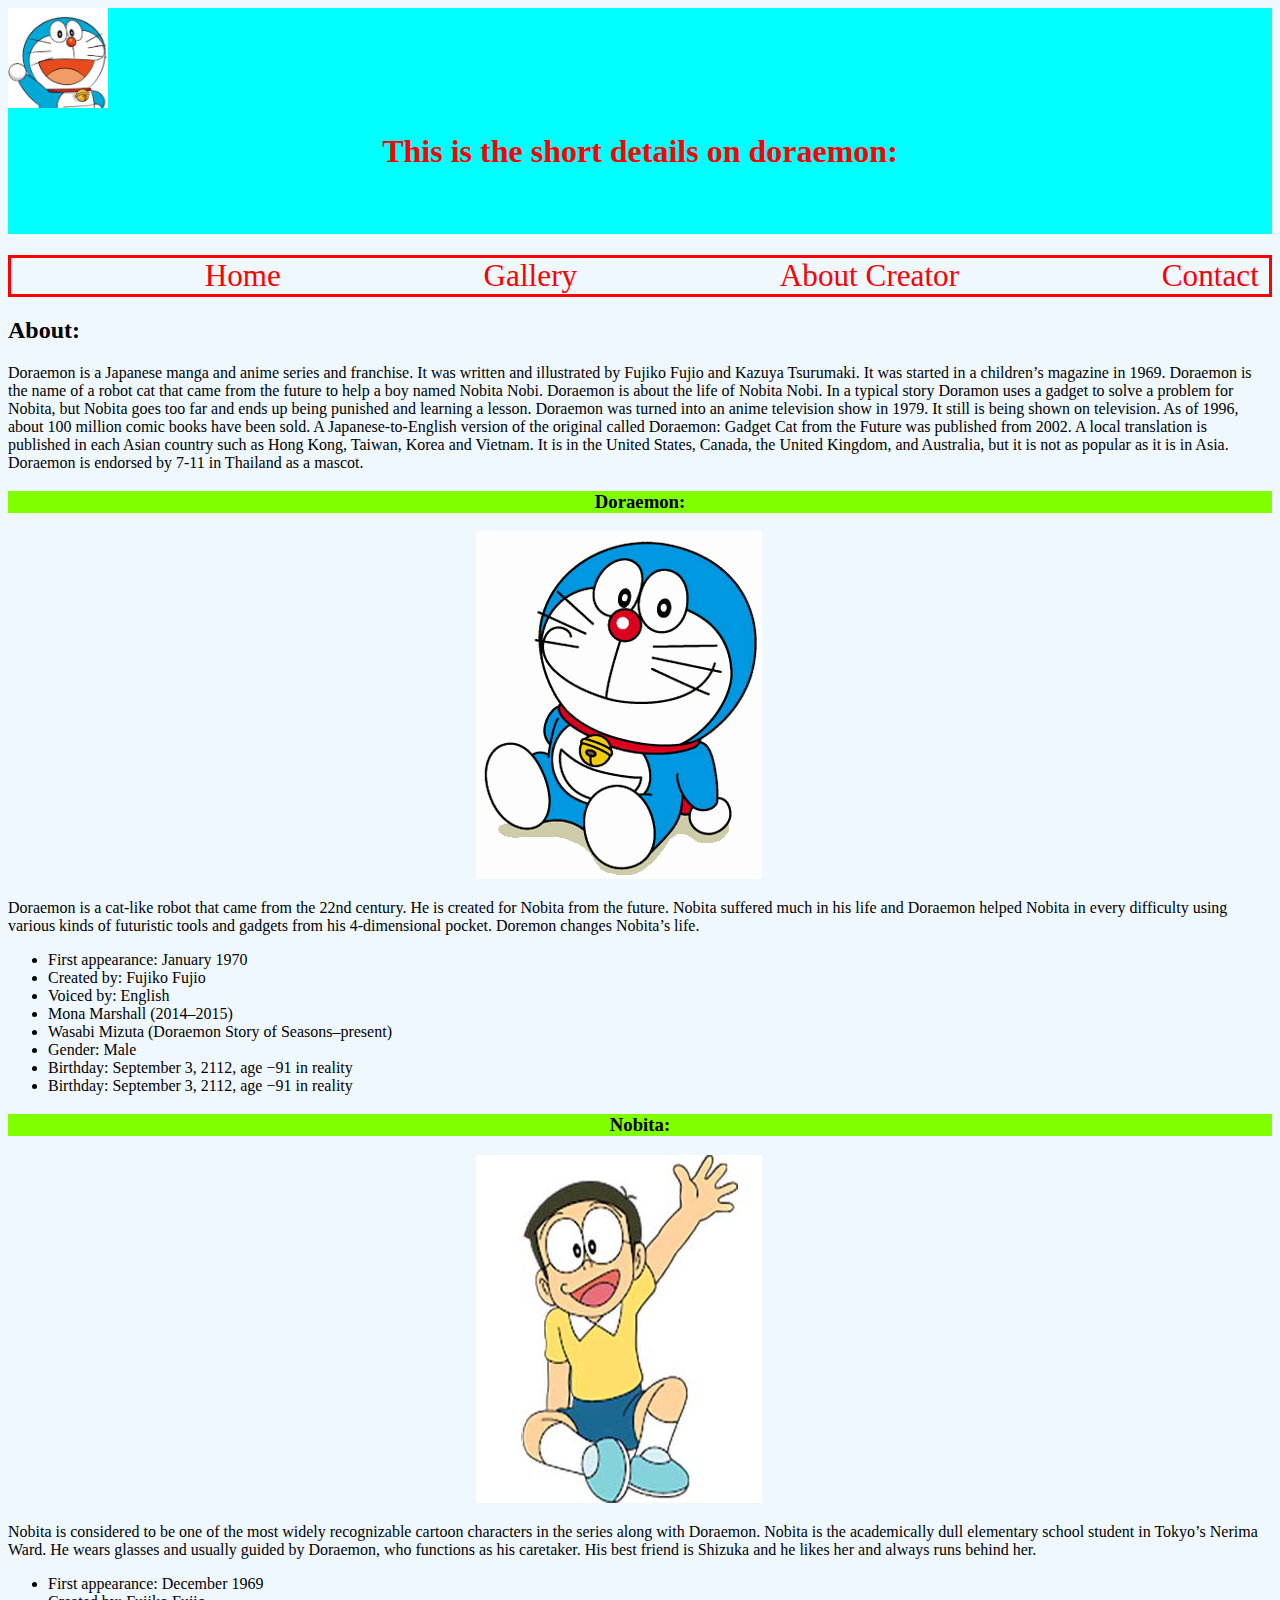
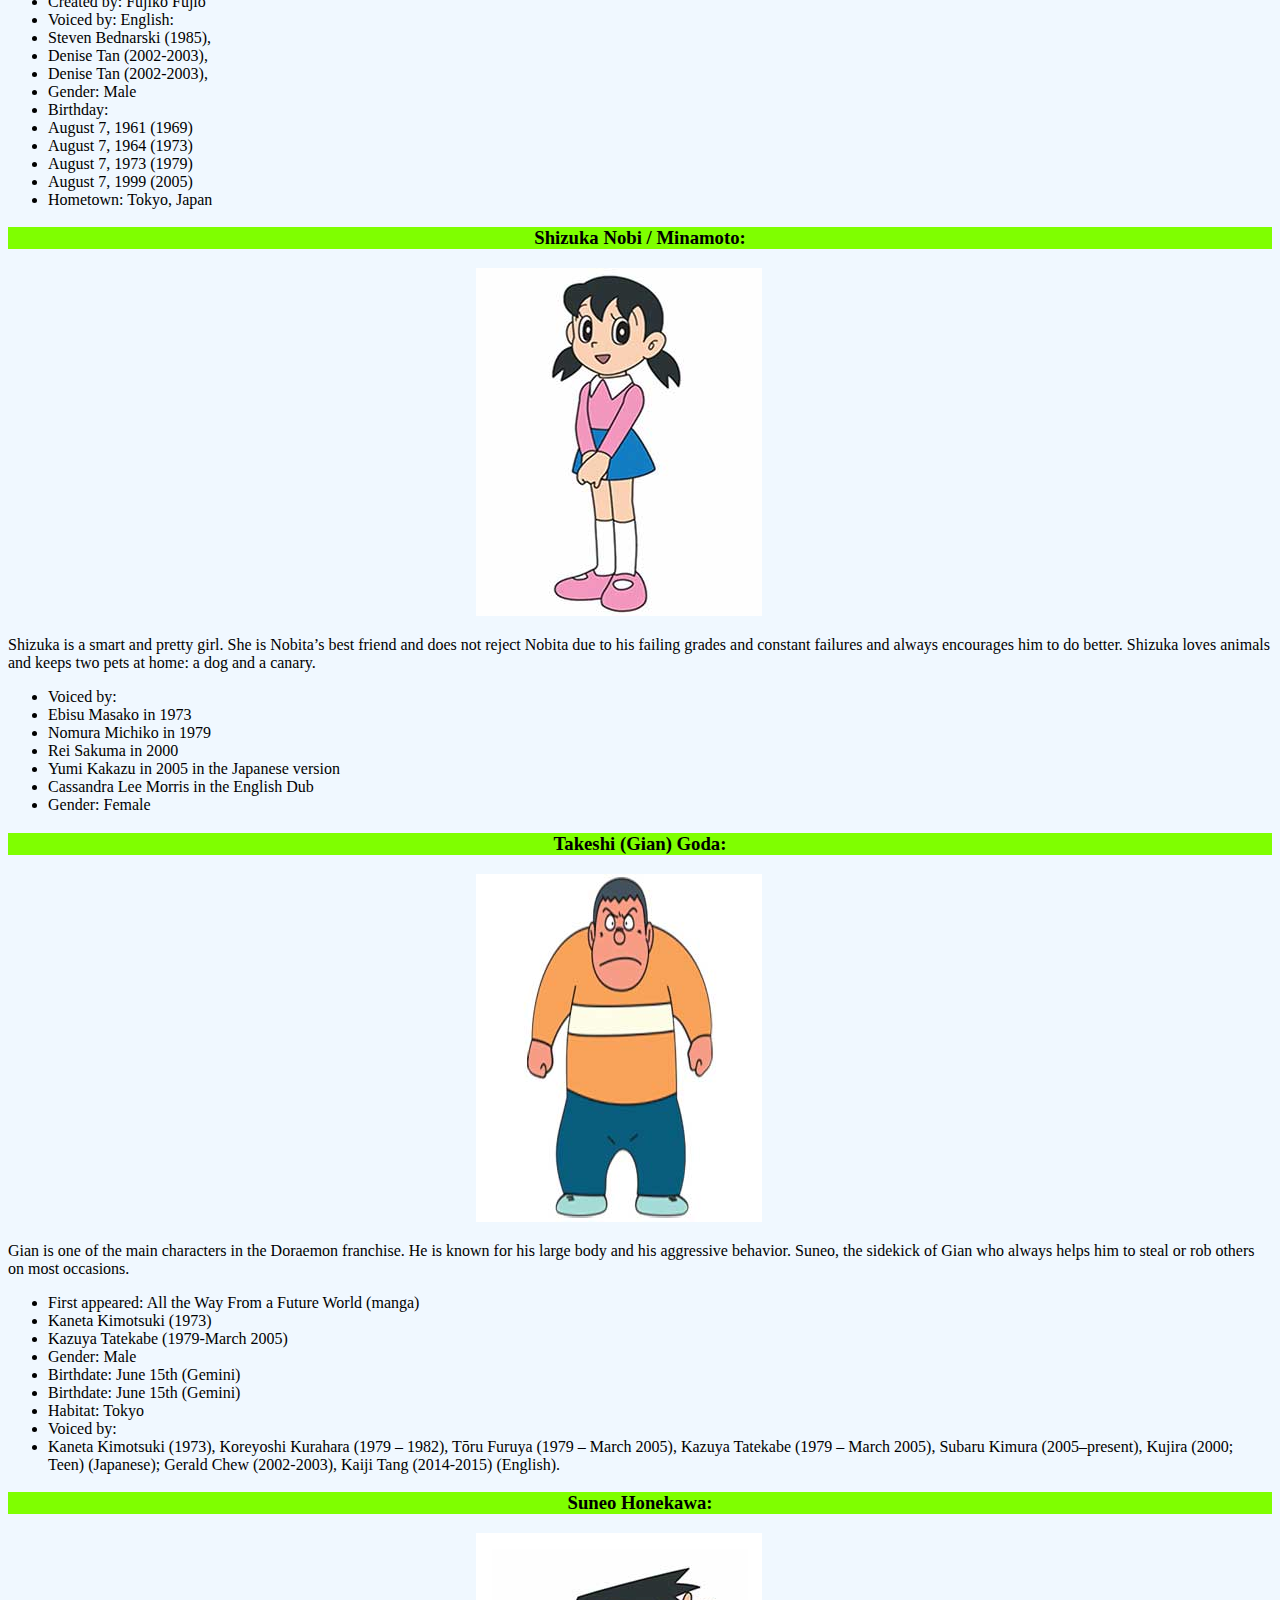
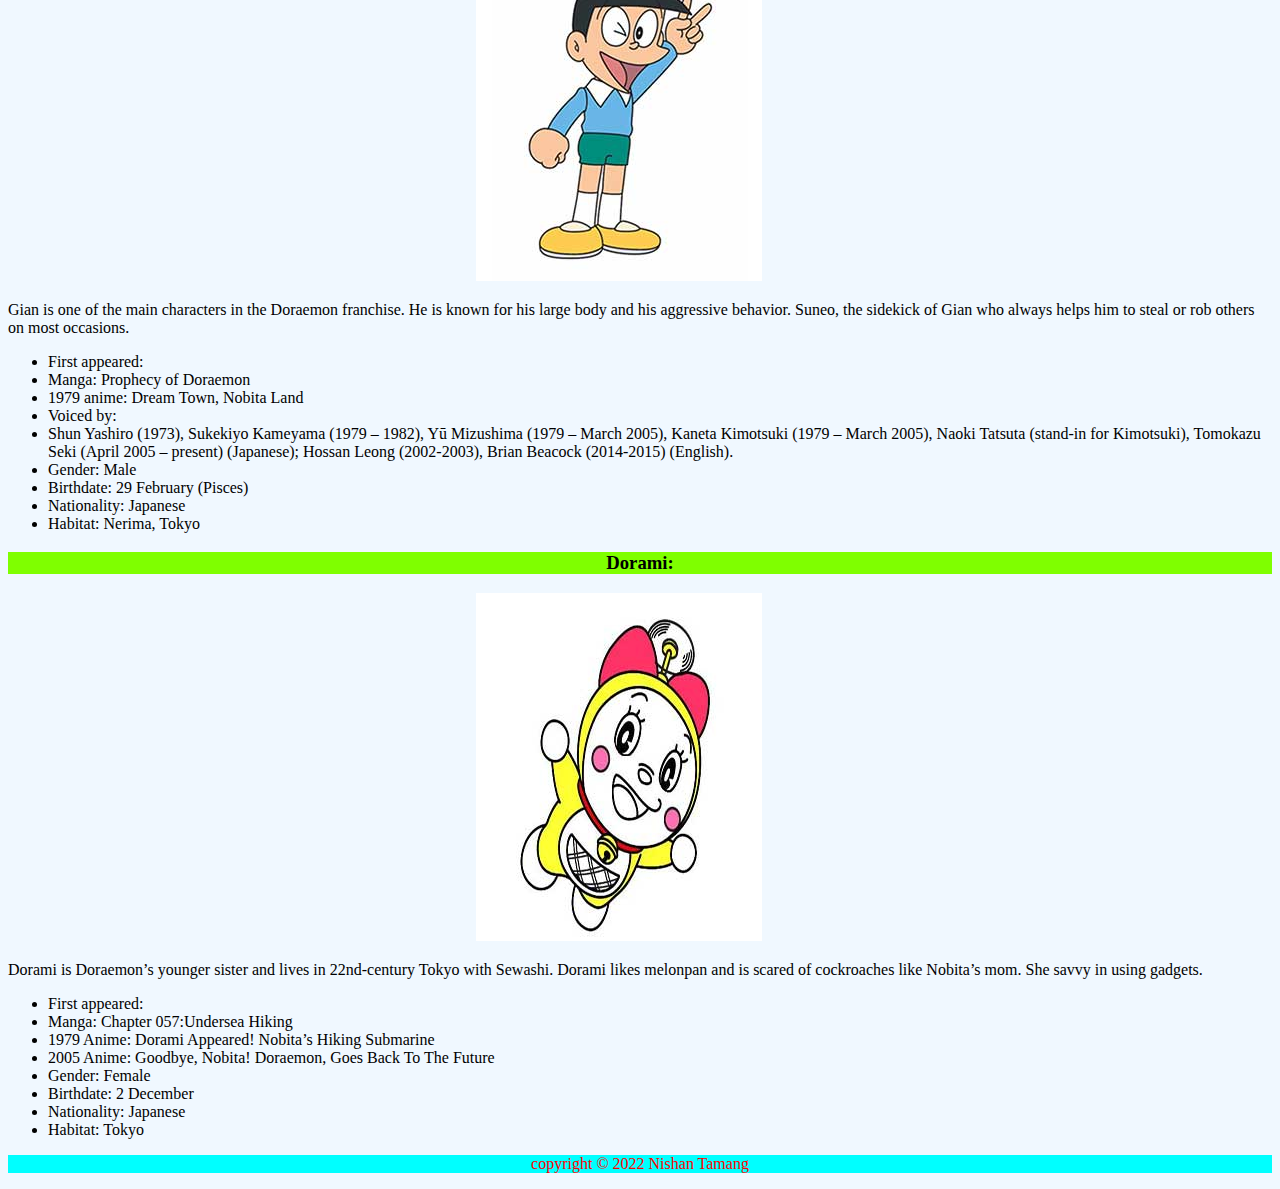
<file: index.html>
<!DOCTYPE html>
<html>
    <head>
        <title>Doraemon</title>
        <link rel="stylesheet" type="text/css" href="style.css">
    </head>
    <body>
        <header>
            <!-- <a href="R.jpg"> -->
             <img src="R.jpg" alt="Not supportive" width="100px" height="100px"> 
           <!-- </a> -->
            <h1>This is the short details on doraemon:</h1>
        </header>
        <div class="title">
        <a href="index.html">Home</a>
        <a href="gallery.html">Gallery</a>
        <a href="table.html">About Creator</a>
        <a href="contact.html">Contact</a>
    </div>

        <h2>About:</h2>
        Doraemon  is a Japanese manga and anime series and franchise. It was written and illustrated by Fujiko Fujio and Kazuya Tsurumaki. It was started in a children’s magazine in 1969. Doraemon is the name of a robot cat that came from the future to help a boy named Nobita Nobi. Doraemon is about the life of Nobita Nobi. In a typical story Doramon uses a gadget to solve a problem for Nobita, but Nobita goes too far and ends up being punished and learning a lesson.

Doraemon was turned into an anime television show in 1979. It still is being shown on television. As of 1996, about 100 million comic books have been sold. A Japanese-to-English version of the original called Doraemon: Gadget Cat from the Future was published from 2002. A local translation is published in each Asian country such as Hong Kong, Taiwan, Korea and Vietnam. It is in the United States, Canada, the United Kingdom, and Australia, but it is not as popular as it is in Asia. Doraemon is endorsed by 7-11 in Thailand as a mascot.
       
        <h3>
            Doraemon:
        </h3>
        <div class="pic">
        <img src="d.png" alt="not supportive">
    </div>
        <p>Doraemon is a cat-like robot that came from the 22nd century. He is created for Nobita from the future. Nobita suffered much in his life and Doraemon helped Nobita in every difficulty using various kinds of futuristic tools and gadgets from his 4-dimensional pocket. Doremon changes Nobita’s life.</p>
           <ul>
            <li>First appearance: January 1970</li>
            <li>Created by: Fujiko Fujio</li>
            <li>Voiced by: English</li>
            <li>Mona Marshall (2014–2015)</li>
            <li>Wasabi Mizuta (Doraemon Story of Seasons–present)</li>
            <li>Gender: Male</li>
            <li>Birthday: September 3, 2112, age −91 in reality</li>
            <li>Birthday: September 3, 2112, age −91 in reality</li>
           </ul>
        <h3>
            Nobita:
        </h3>
        <div class="pic">
        <img src="n.jpg" alt="not supportive">
    </div>
        <p>Nobita is considered to be one of the most widely recognizable cartoon characters in the series along with Doraemon. Nobita is the academically dull elementary school student in Tokyo’s Nerima Ward. He wears glasses and usually guided by Doraemon, who functions as his caretaker. His best friend is Shizuka and he likes her and always runs behind her.</p>   
          <ul>
            <li>First appearance: December 1969</li>
            <li>Created by: Fujiko Fujio</li>
            <li>Voiced by: English:</li>
            <li>Steven Bednarski (1985),</li>
            <li>Denise Tan (2002-2003),</li>
            <li>Denise Tan (2002-2003),</li>
            <li>Gender: Male</li>
            <li>Birthday:</li>
            <li>August 7, 1961 (1969)</li>
            <li>August 7, 1964 (1973)</li>
            <li>August 7, 1973 (1979)</li>
            <li>August 7, 1999 (2005)</li>
            <li>Hometown: Tokyo, Japan</li>
          </ul>

          <h3>
            Shizuka Nobi / Minamoto:
        </h3>
        <div class="pic">
        <img src="s.jpg" alt="not supportive">
    </div>
        <p>Shizuka is a smart and pretty girl. She is Nobita’s best friend and does not reject Nobita due to his failing grades and constant failures and always encourages him to do better. Shizuka loves animals and keeps two pets at home: a dog and a canary.</p>
        <ul>
            <li>Voiced by:</li>
            <li>Ebisu Masako in 1973</li>
            <li>Nomura Michiko in 1979</li>
            <li>Rei Sakuma in 2000</li>
            <li>Yumi Kakazu in 2005 in the Japanese version</li>
            <li>Cassandra Lee Morris in the English Dub</li>
            <li>Gender: Female</li>
          </ul>

          <h3>
            Takeshi (Gian) Goda:
        </h3>
        <div class="pic">
        <img src="g.jpg" alt="not supportive">
    </div>
        <p>Gian is one of the main characters in the Doraemon franchise. He is known for his large body and his aggressive behavior. Suneo, the sidekick of Gian who always helps him to steal or rob others on most occasions.</p>
        <ul>
            <li>First appeared: All the Way From a Future World (manga)</li>
            <li>Kaneta Kimotsuki (1973)</li>
            <li>Kazuya Tatekabe (1979-March 2005)</li>
            <li>Gender: Male</li>
            <li>Birthdate: June 15th (Gemini)</li>
            <li>Birthdate: June 15th (Gemini)</li>
            <li>Habitat: Tokyo</li>
            <li>Voiced by:</li>
            <li>Kaneta Kimotsuki (1973), Koreyoshi Kurahara (1979 – 1982), Tōru Furuya (1979 – March 2005), Kazuya Tatekabe (1979 – March 2005), Subaru Kimura (2005–present), Kujira (2000; Teen) (Japanese); Gerald Chew (2002-2003), Kaiji Tang (2014-2015) (English).</li>
            
          </ul>

          <h3>
            Suneo Honekawa:
        </h3>
        <div class="pic">
        <img src="su.jpg" alt="not supportive">
    </div>
        <p>Gian is one of the main characters in the Doraemon franchise. He is known for his large body and his aggressive behavior. Suneo, the sidekick of Gian who always helps him to steal or rob others on most occasions.</p>
        <ul>
            <li>First appeared:</li>
            <li>Manga: Prophecy of Doraemon</li>
            <li>1979 anime: Dream Town, Nobita Land</li>
            <li>Voiced by:</li>
            <li>Shun Yashiro (1973), Sukekiyo Kameyama (1979 – 1982), Yū Mizushima (1979 – March 2005), Kaneta Kimotsuki (1979 – March 2005), Naoki Tatsuta (stand-in for Kimotsuki), Tomokazu Seki (April 2005 – present) (Japanese); Hossan Leong (2002-2003), Brian Beacock (2014-2015) (English).</li>
            <li>Gender: Male</li>
            <li>Birthdate: 29 February (Pisces)</li>
            <li>Nationality: Japanese</li>
            <li>Habitat: Nerima, Tokyo</li>
          </ul>

          <h3>
            Dorami:
        </h3>
        <div class="pic">
        <img src="do.jpg" alt="not supportive">
    </div>
        <p>Dorami is Doraemon’s younger sister and lives in 22nd-century Tokyo with Sewashi. Dorami likes melonpan and is scared of cockroaches like Nobita’s mom. She savvy in using gadgets.</p>
        <ul>
            <li>First appeared:</li>
            <li>Manga: Chapter 057:Undersea Hiking</li>
            <li>1979 Anime: Dorami Appeared! Nobita’s Hiking Submarine</li>
            <li>2005 Anime: Goodbye, Nobita! Doraemon, Goes Back To The Future</li>
            <li>Gender: Female</li>
            <li>Birthdate: 2 December</li>
            <li>Nationality: Japanese</li>
            <li>Habitat: Tokyo</li>
          </ul>

      <footer>
        <p> copyright &copy; 2022 Nishan Tamang</p>
      </footer>      
    </body>
</html>
</file>
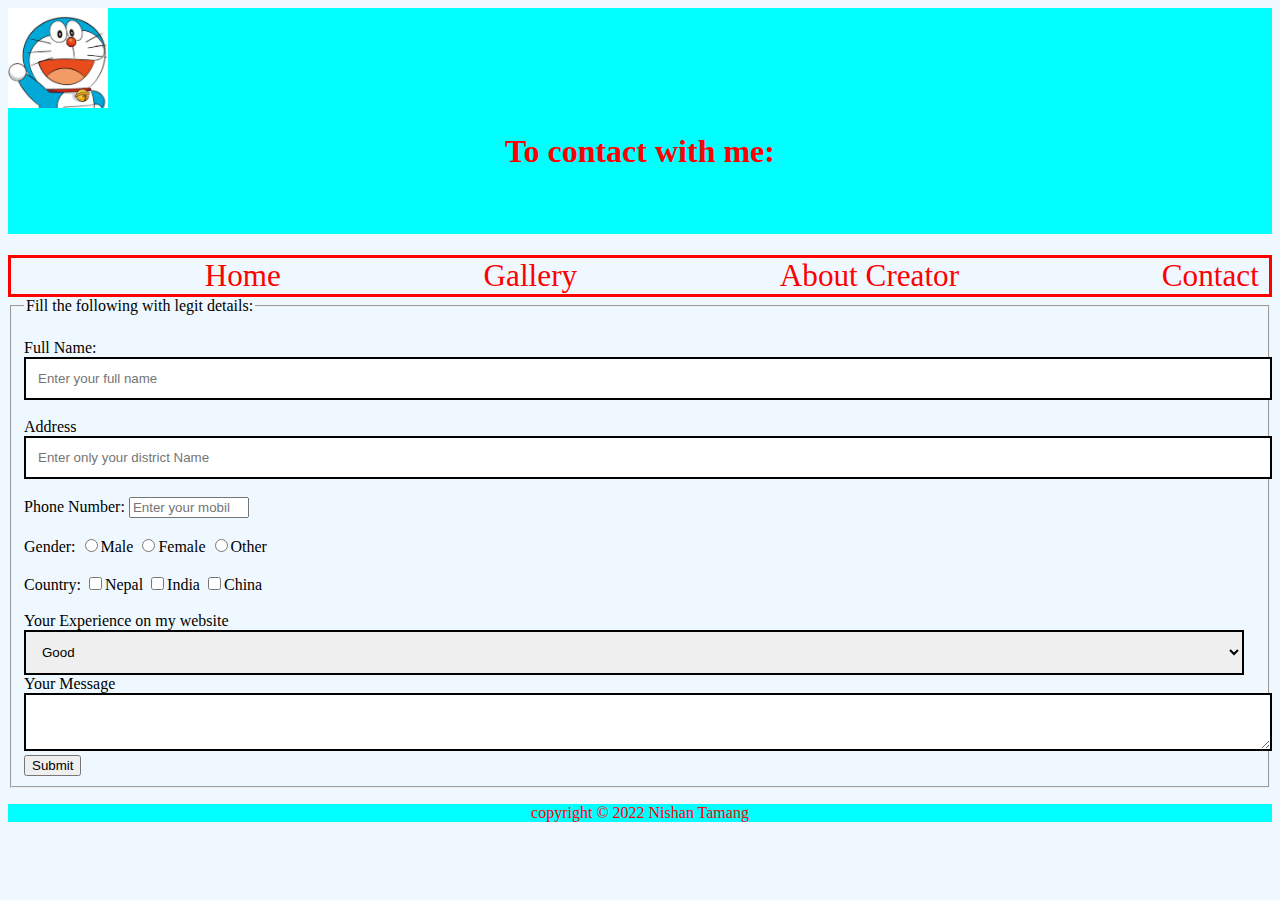
<file: contact.html>
<!DOCTYPE html>
<html>
    <head>
        <title>Doraemon</title>
        <link rel="stylesheet" type="text/css" href="cont.css">
    </head>
    <body>
        <header>
            <img src="R.jpg" alt="Not supportive" width="100px" height="100px">
            <h1>To contact with me:</h1>
        </header>

        <div class="title">
            <a href="index.html">Home</a>
            <a href="gallery.html">Gallery</a>
            <a href="table.html">About Creator</a>
            <a href="contact.html">Contact</a>
        </div>
        

        <form>
            <fieldset>
                <legend>Fill the following with legit details:</legend>
                <br>
            <LAbel>Full Name:</LAbel>
            <input type="text" name="Full Name" placeholder="Enter your full name">
             <br>
             <br>
            <label>Address</label>
            <input type="text" name="District Name" placeholder="Enter only your district Name">
            <br>
            <br>
            <label> Phone Number:</label>
            <input type="number" name="number" placeholder="Enter your mobile number" max="9999999999" min="9000000000">
            <br>
            <br>
            <label>Gender:</label>
            <input type="radio" name="gender">Male
            <input type="radio" name="gender">Female
            <input type="radio" name="gender">Other
            <br>
            <br>
            <label>Country:</label>
            <input type="checkbox" name="country">Nepal
            <input type="checkbox" name="country">India
            <input type="checkbox" name="country">China
            <br>
            <br>
            <label>Your Experience on my website</label>
            <select>
                <option>Good</option>
                <option>Can be good</option>
                <option>Better luck next time</option>
            </select>

            <input type="hidden" name="hdd">
            <label>Your Message</label>
            <textarea> </textarea>
                <input type="submit" name="submit">
            
        </fieldset>

        </form>
        

      <footer>
        <p> copyright &copy; 2022 Nishan Tamang</p>
      </footer>      
    </body>
</html>
</file>
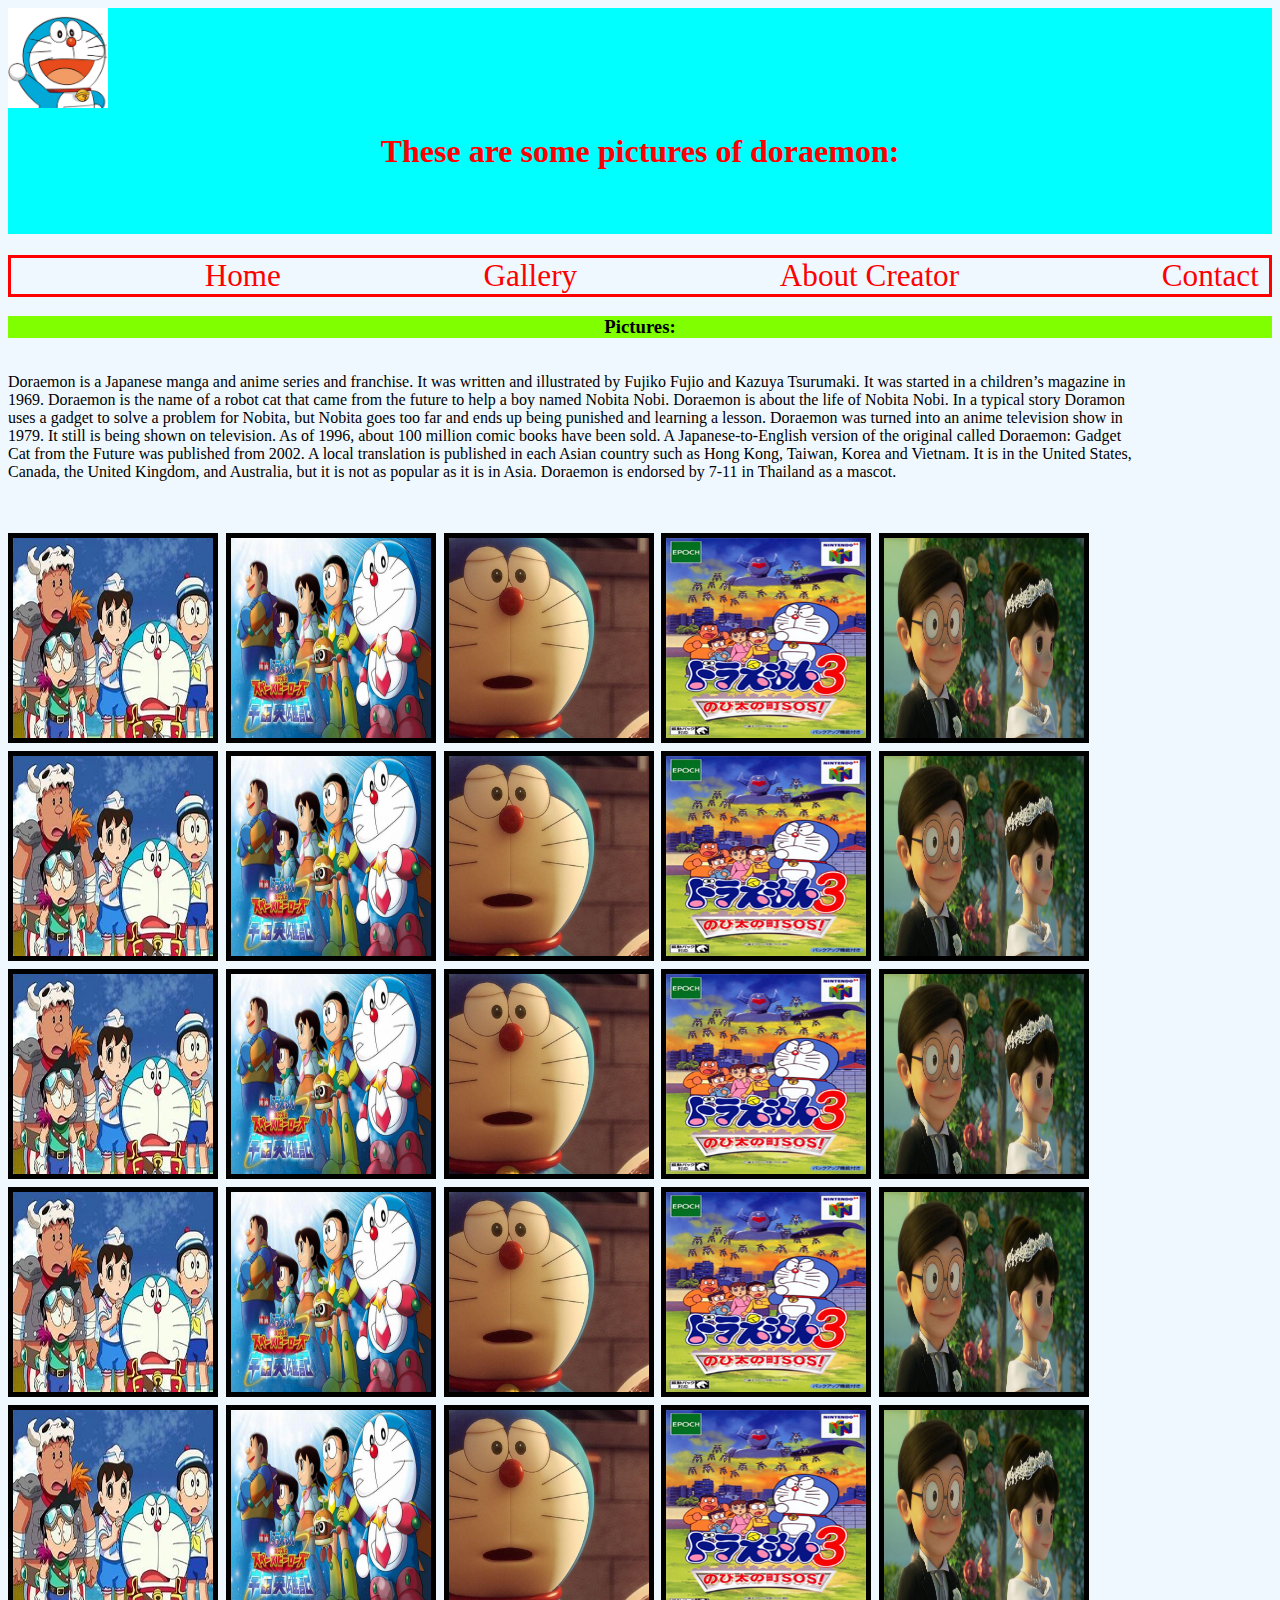
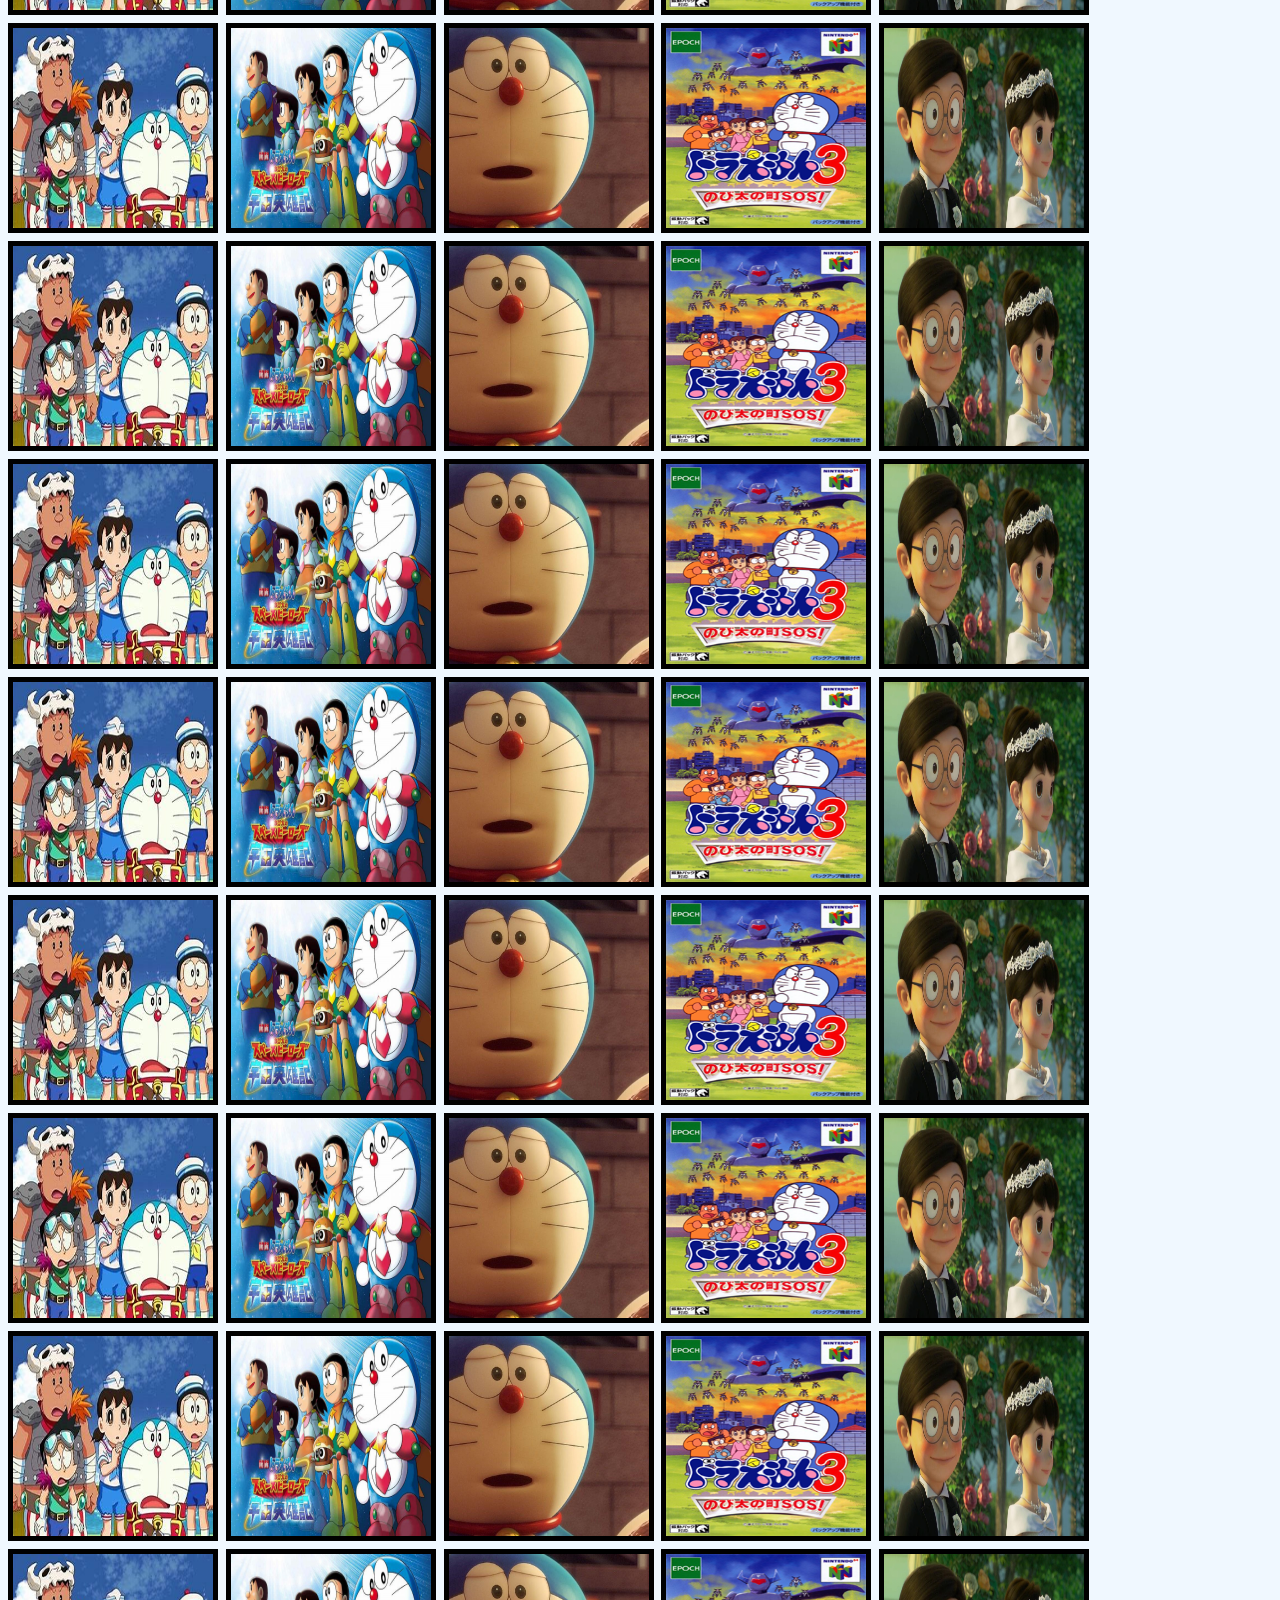
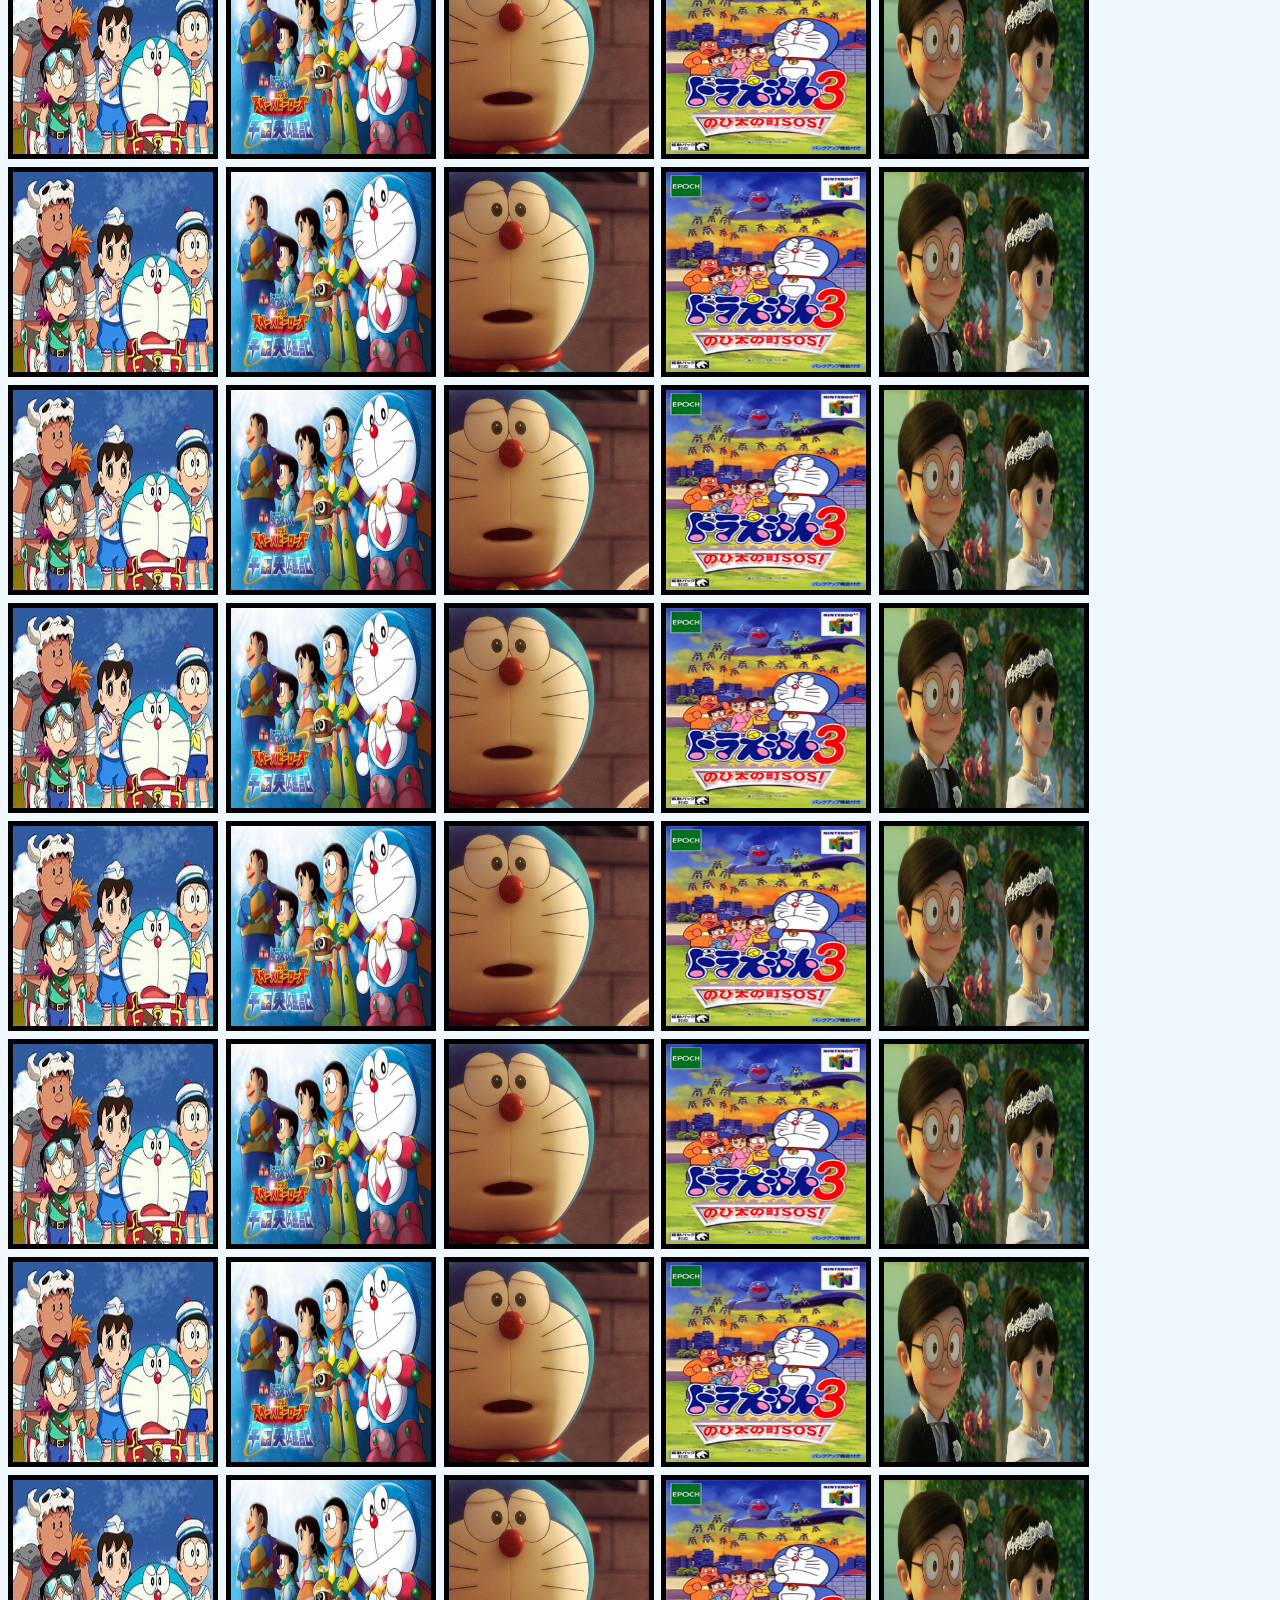
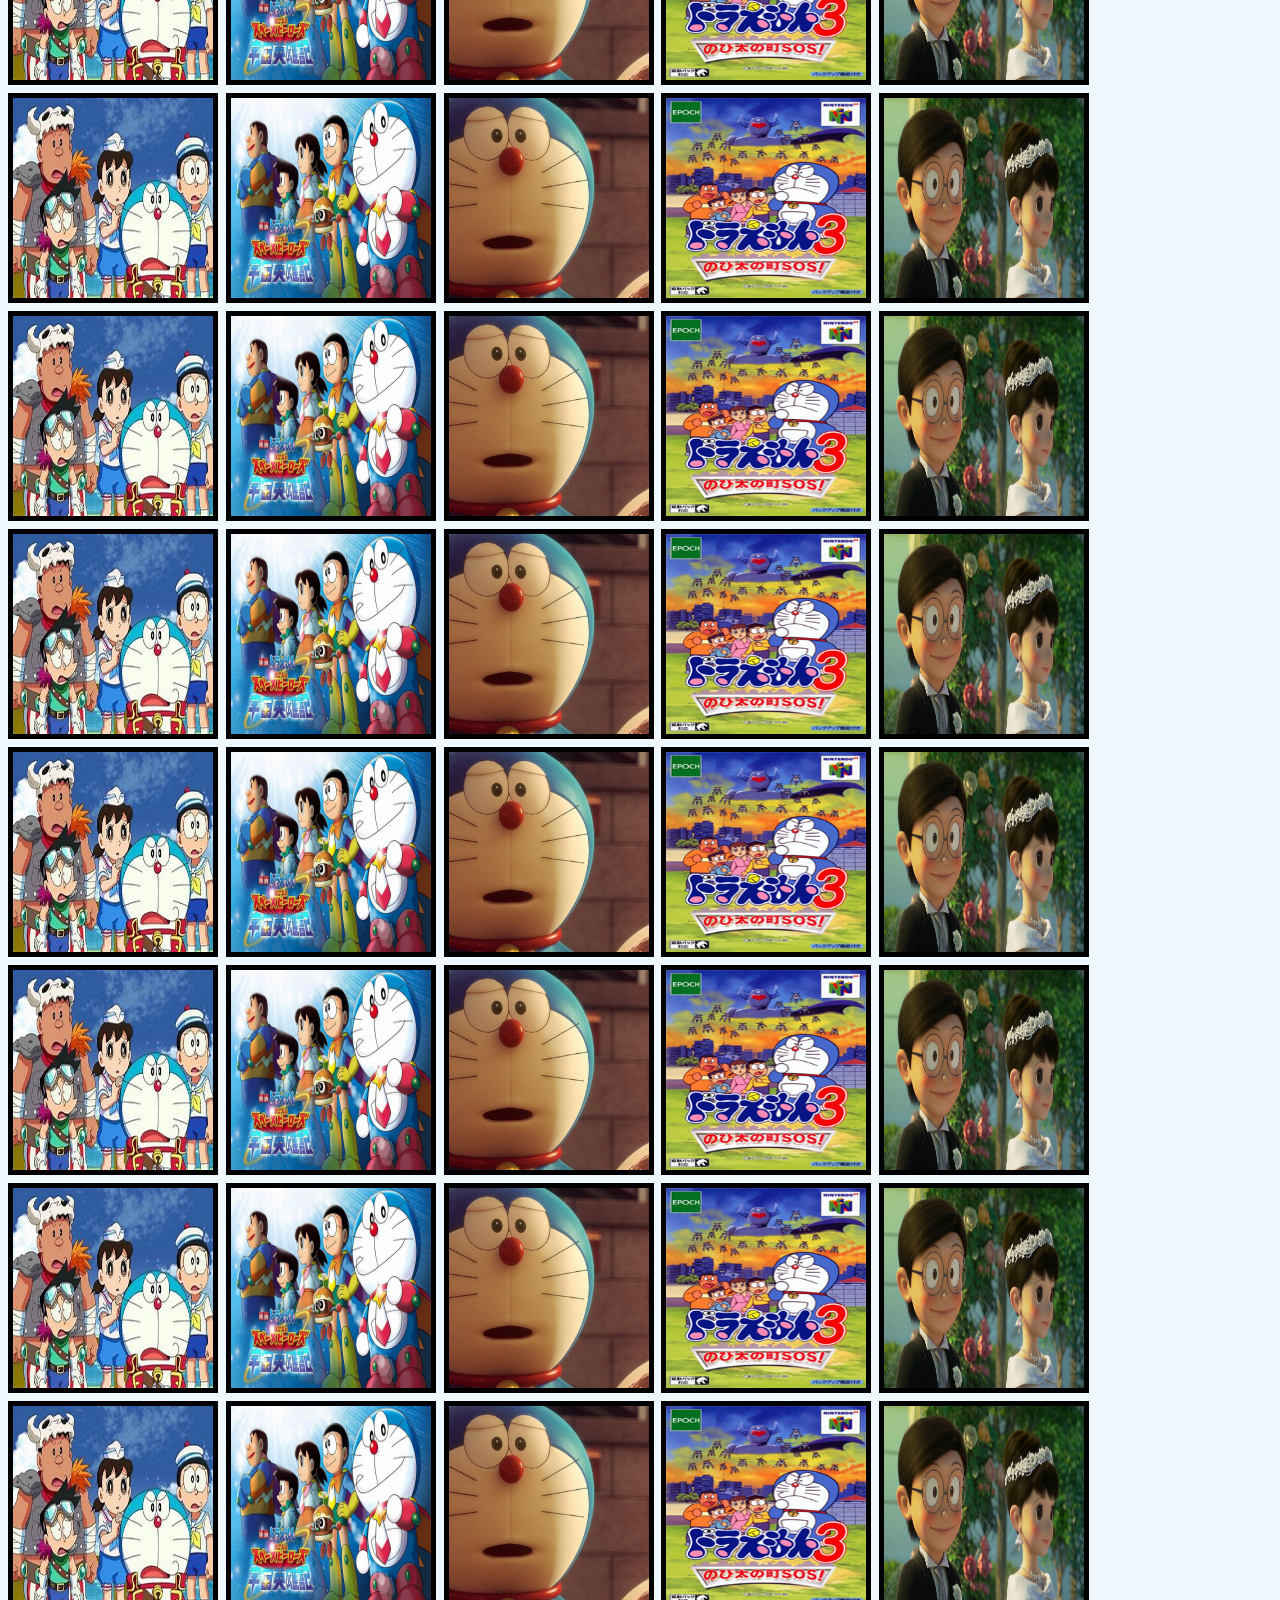
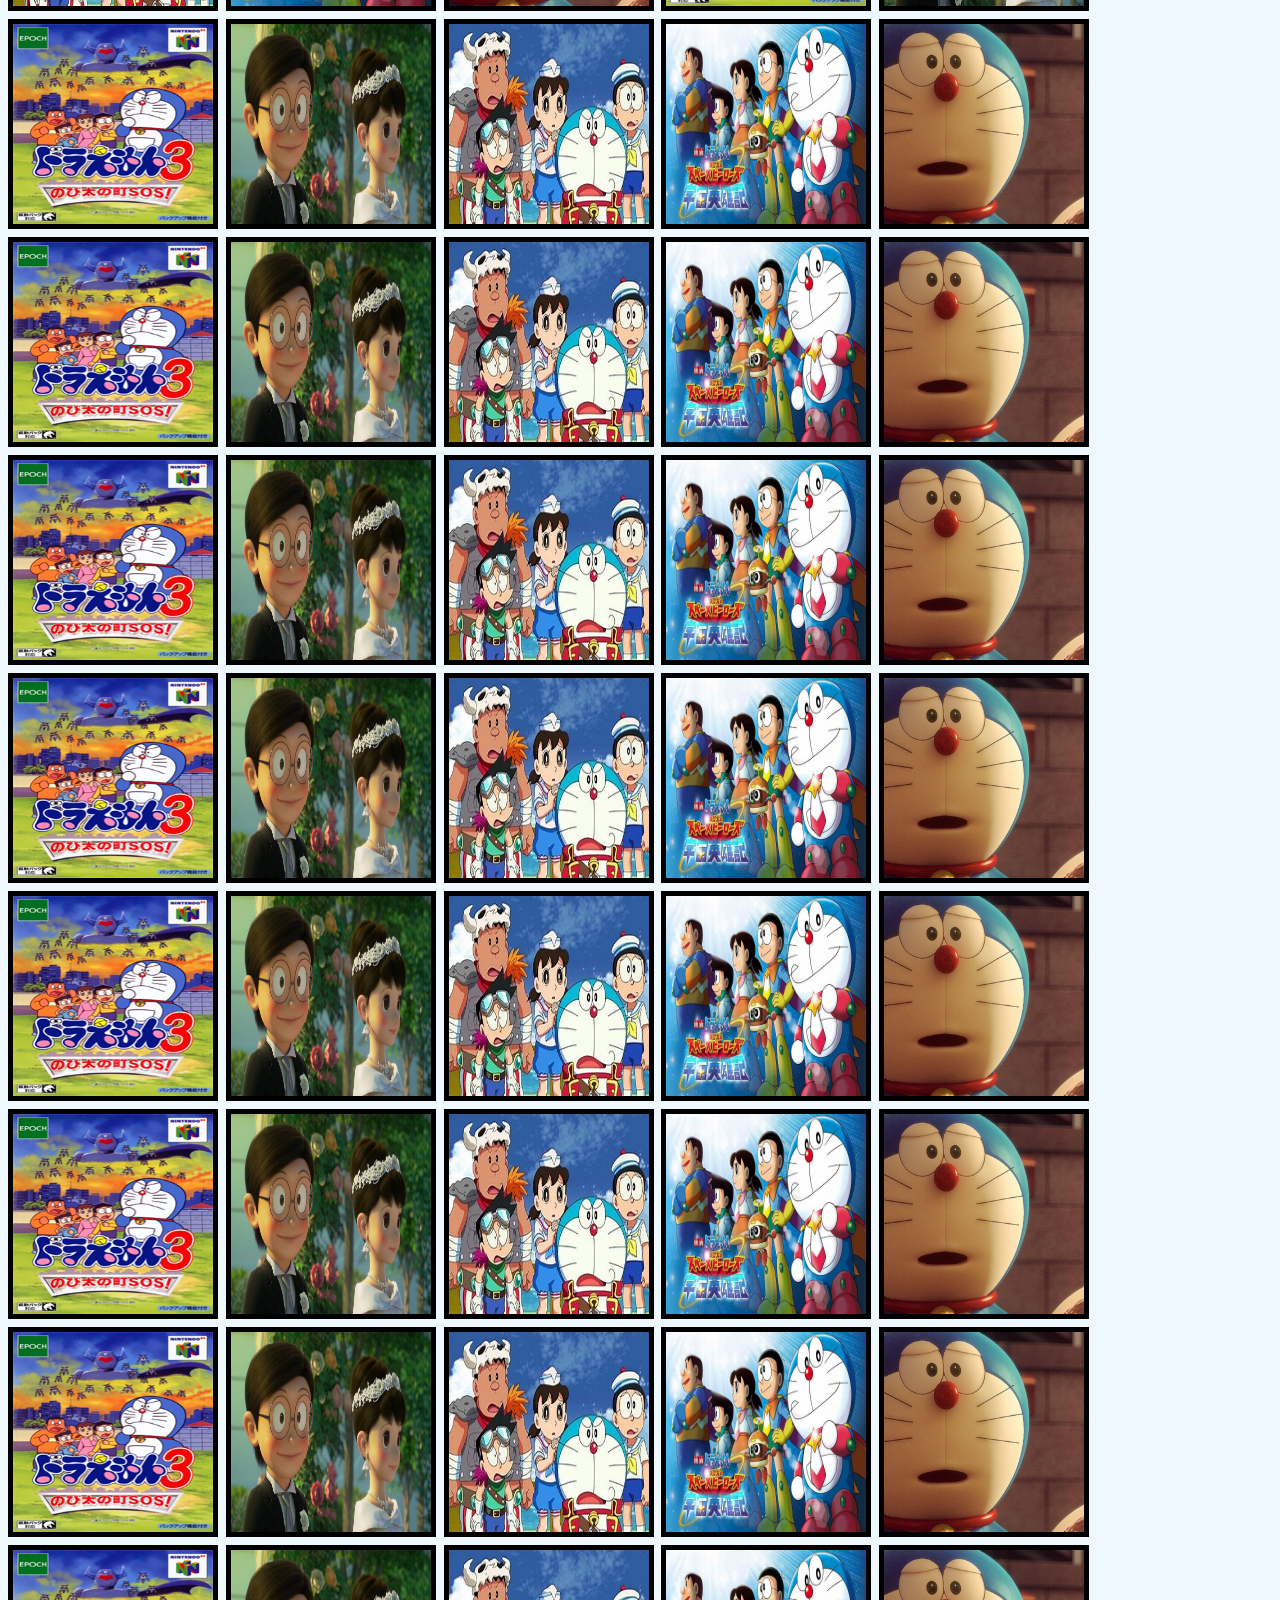
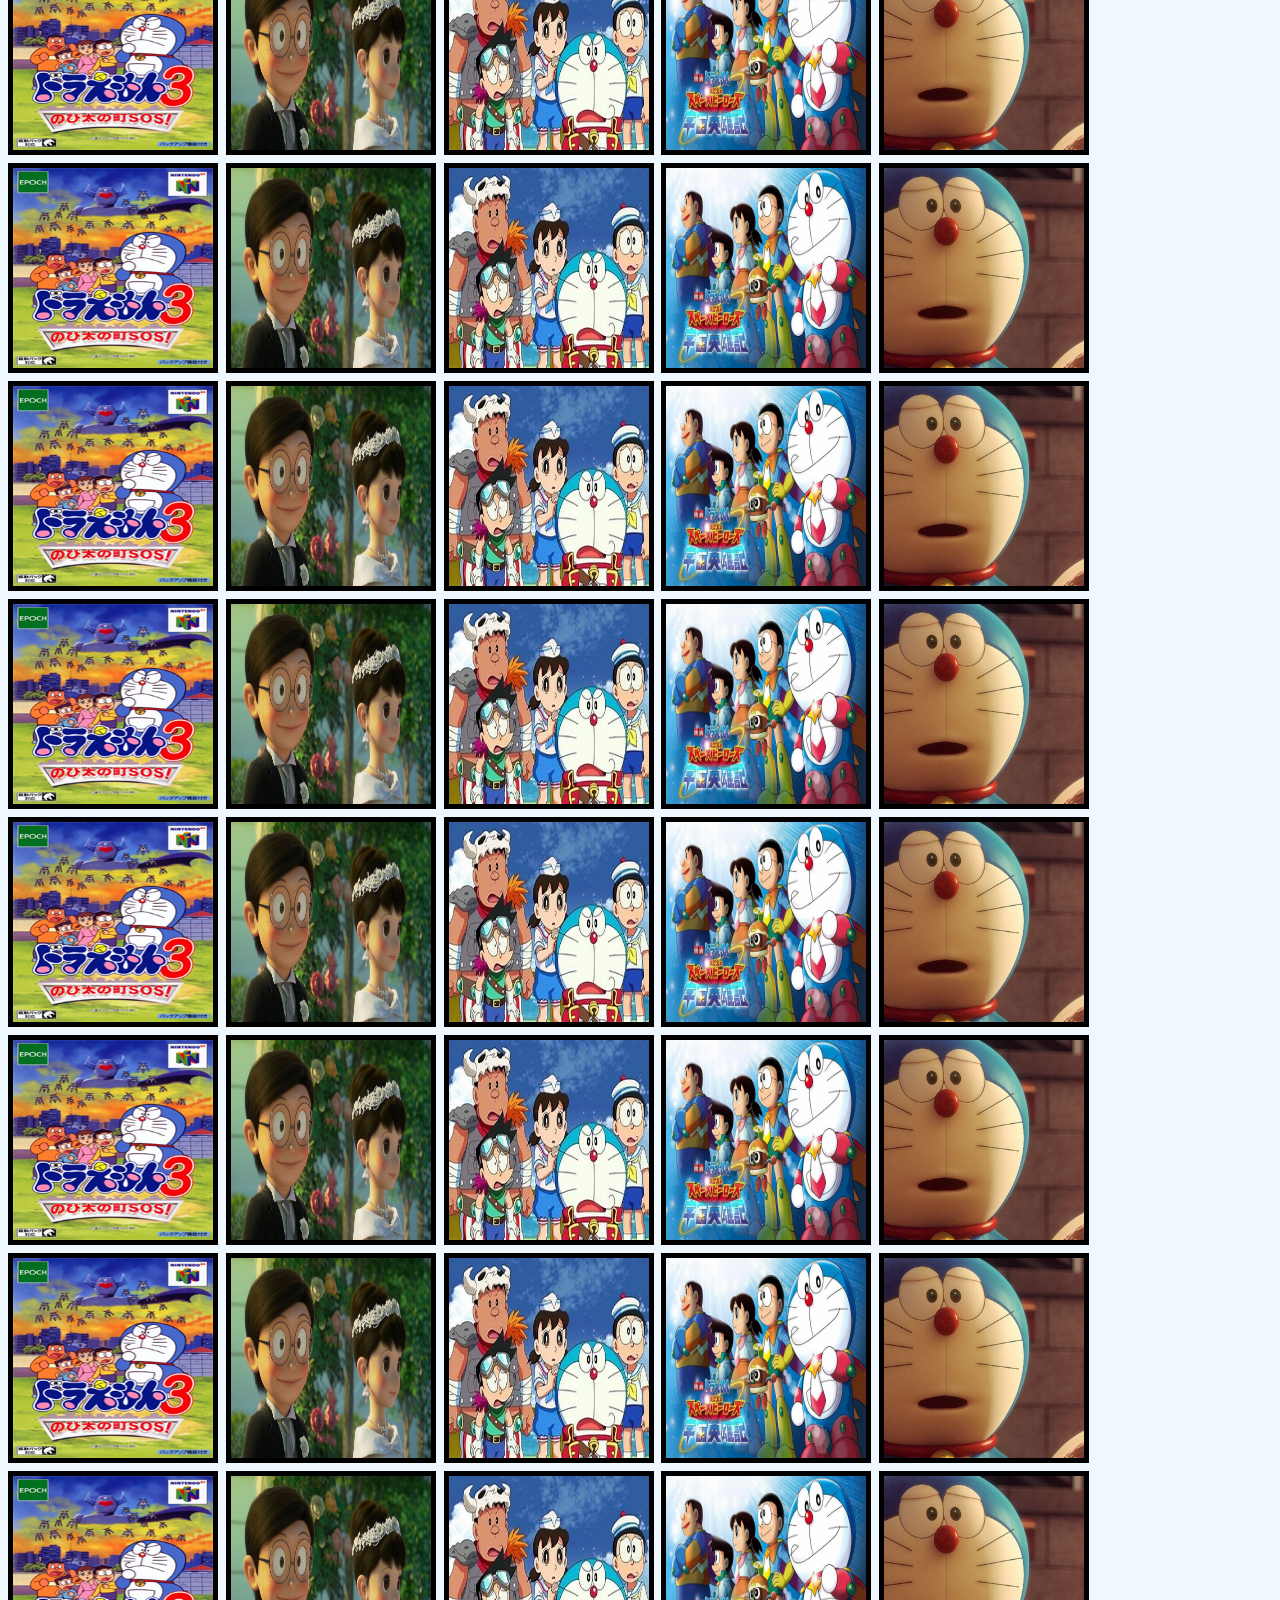
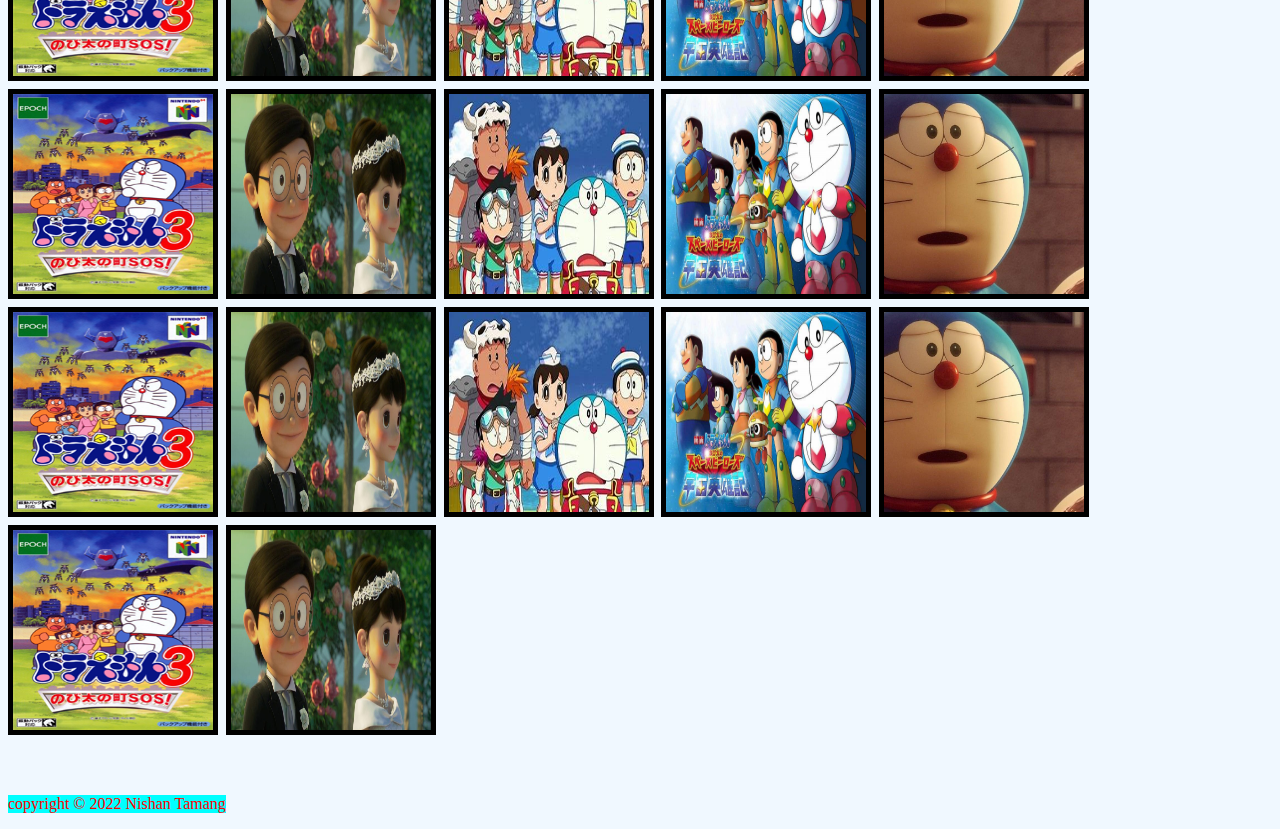
<file: gallery.html>
<!DOCTYPE html>
<html>
    <head>
        <title>Doraemon</title>
        <link rel="stylesheet" type="text/css" href="style.css">
        <link rel="stylesheet" type="text/css" href="gall.css">
    </head>
    <body>
        <header>
            <img src="R.jpg" alt="Not supportive" width="100px" height="100px">
            <h1>These are some pictures of doraemon:</h1>
        </header>
        <div class="title">
            <a href="index.html">Home</a>
            <a href="gallery.html">Gallery</a>
            <a href="table.html">About Creator</a>
            <a href="contact.html">Contact</a>
        </div>

        <h3>Pictures:</h3>
        <p> Doraemon  is a Japanese manga and anime series and franchise. It was written and illustrated by Fujiko Fujio and Kazuya Tsurumaki. It was started in a children’s magazine in 1969. Doraemon is the name of a robot cat that came from the future to help a boy named Nobita Nobi. Doraemon is about the life of Nobita Nobi. In a typical story Doramon uses a gadget to solve a problem for Nobita, but Nobita goes too far and ends up being punished and learning a lesson.

            Doraemon was turned into an anime television show in 1979. It still is being shown on television. As of 1996, about 100 million comic books have been sold. A Japanese-to-English version of the original called Doraemon: Gadget Cat from the Future was published from 2002. A local translation is published in each Asian country such as Hong Kong, Taiwan, Korea and Vietnam. It is in the United States, Canada, the United Kingdom, and Australia, but it is not as popular as it is in Asia. Doraemon is endorsed by 7-11 in Thailand as a mascot.
             </p>

        <a href="1.jpg"
           href="2.jpg"
           href="3.jpg"
           href="4.jpg"
            href="5.jpg" >
        
           <section>
           <div class="image">
        <img src="1.jpg" alt="Not supportive" width="200px" height="200px">
        <img src="2.jpg" alt="Not supportive" width="200px" height="200px">
        <img src="3.jpg" alt="Not supportive" width="200px" height="200px">
        <img src="4.png" alt="Not supportive" width="200px" height="200px">
        <img src="5.jpg" alt="Not supportive" width="200px" height="200px">
        <img src="1.jpg" alt="Not supportive" width="200px" height="200px">
        <img src="2.jpg" alt="Not supportive" width="200px" height="200px">
        <img src="3.jpg" alt="Not supportive" width="200px" height="200px">
        <img src="4.png" alt="Not supportive" width="200px" height="200px">
        <img src="5.jpg" alt="Not supportive" width="200px" height="200px">
        <img src="1.jpg" alt="Not supportive" width="200px" height="200px">
        <img src="2.jpg" alt="Not supportive" width="200px" height="200px">
        <img src="3.jpg" alt="Not supportive" width="200px" height="200px">
        <img src="4.png" alt="Not supportive" width="200px" height="200px">
        <img src="5.jpg" alt="Not supportive" width="200px" height="200px">
        <img src="1.jpg" alt="Not supportive" width="200px" height="200px">
        <img src="2.jpg" alt="Not supportive" width="200px" height="200px">
        <img src="3.jpg" alt="Not supportive" width="200px" height="200px">
        <img src="4.png" alt="Not supportive" width="200px" height="200px">
        <img src="5.jpg" alt="Not supportive" width="200px" height="200px">
        <img src="1.jpg" alt="Not supportive" width="200px" height="200px">
        <img src="2.jpg" alt="Not supportive" width="200px" height="200px">
        <img src="3.jpg" alt="Not supportive" width="200px" height="200px">
        <img src="4.png" alt="Not supportive" width="200px" height="200px">
        <img src="5.jpg" alt="Not supportive" width="200px" height="200px">
        <img src="1.jpg" alt="Not supportive" width="200px" height="200px">
        <img src="2.jpg" alt="Not supportive" width="200px" height="200px">
        <img src="3.jpg" alt="Not supportive" width="200px" height="200px">
        <img src="4.png" alt="Not supportive" width="200px" height="200px">
        <img src="5.jpg" alt="Not supportive" width="200px" height="200px">
        <img src="1.jpg" alt="Not supportive" width="200px" height="200px">
        <img src="2.jpg" alt="Not supportive" width="200px" height="200px">
        <img src="3.jpg" alt="Not supportive" width="200px" height="200px">
        <img src="4.png" alt="Not supportive" width="200px" height="200px">
        <img src="5.jpg" alt="Not supportive" width="200px" height="200px">
        <img src="1.jpg" alt="Not supportive" width="200px" height="200px">
        <img src="2.jpg" alt="Not supportive" width="200px" height="200px">
        <img src="3.jpg" alt="Not supportive" width="200px" height="200px">
        <img src="4.png" alt="Not supportive" width="200px" height="200px">
        <img src="5.jpg" alt="Not supportive" width="200px" height="200px">
        <img src="1.jpg" alt="Not supportive" width="200px" height="200px">
        <img src="2.jpg" alt="Not supportive" width="200px" height="200px">
        <img src="3.jpg" alt="Not supportive" width="200px" height="200px">
        <img src="4.png" alt="Not supportive" width="200px" height="200px">
        <img src="5.jpg" alt="Not supportive" width="200px" height="200px">
        <img src="1.jpg" alt="Not supportive" width="200px" height="200px">
        <img src="2.jpg" alt="Not supportive" width="200px" height="200px">
        <img src="3.jpg" alt="Not supportive" width="200px" height="200px">
        <img src="4.png" alt="Not supportive" width="200px" height="200px">
        <img src="5.jpg" alt="Not supportive" width="200px" height="200px">
        <img src="1.jpg" alt="Not supportive" width="200px" height="200px">
        <img src="2.jpg" alt="Not supportive" width="200px" height="200px">
        <img src="3.jpg" alt="Not supportive" width="200px" height="200px">
        <img src="4.png" alt="Not supportive" width="200px" height="200px">
        <img src="5.jpg" alt="Not supportive" width="200px" height="200px">
        <img src="1.jpg" alt="Not supportive" width="200px" height="200px">
        <img src="2.jpg" alt="Not supportive" width="200px" height="200px">
        <img src="3.jpg" alt="Not supportive" width="200px" height="200px">
        <img src="4.png" alt="Not supportive" width="200px" height="200px">
        <img src="5.jpg" alt="Not supportive" width="200px" height="200px">
        <img src="1.jpg" alt="Not supportive" width="200px" height="200px">
        <img src="2.jpg" alt="Not supportive" width="200px" height="200px">
        <img src="3.jpg" alt="Not supportive" width="200px" height="200px">
        <img src="4.png" alt="Not supportive" width="200px" height="200px">
        <img src="5.jpg" alt="Not supportive" width="200px" height="200px">
        <img src="1.jpg" alt="Not supportive" width="200px" height="200px">
        <img src="2.jpg" alt="Not supportive" width="200px" height="200px">
        <img src="3.jpg" alt="Not supportive" width="200px" height="200px">
        <img src="4.png" alt="Not supportive" width="200px" height="200px">
        <img src="5.jpg" alt="Not supportive" width="200px" height="200px">
        <img src="1.jpg" alt="Not supportive" width="200px" height="200px">
        <img src="2.jpg" alt="Not supportive" width="200px" height="200px">
        <img src="3.jpg" alt="Not supportive" width="200px" height="200px">
        <img src="4.png" alt="Not supportive" width="200px" height="200px">
        <img src="5.jpg" alt="Not supportive" width="200px" height="200px">
        <img src="1.jpg" alt="Not supportive" width="200px" height="200px">
        <img src="2.jpg" alt="Not supportive" width="200px" height="200px">
        <img src="3.jpg" alt="Not supportive" width="200px" height="200px">
        <img src="4.png" alt="Not supportive" width="200px" height="200px">
        <img src="5.jpg" alt="Not supportive" width="200px" height="200px">
        <img src="1.jpg" alt="Not supportive" width="200px" height="200px">
        <img src="2.jpg" alt="Not supportive" width="200px" height="200px">
        <img src="3.jpg" alt="Not supportive" width="200px" height="200px">
        <img src="4.png" alt="Not supportive" width="200px" height="200px">
        <img src="5.jpg" alt="Not supportive" width="200px" height="200px">
        <img src="1.jpg" alt="Not supportive" width="200px" height="200px">
        <img src="2.jpg" alt="Not supportive" width="200px" height="200px">
        <img src="3.jpg" alt="Not supportive" width="200px" height="200px">
        <img src="4.png" alt="Not supportive" width="200px" height="200px">
        <img src="5.jpg" alt="Not supportive" width="200px" height="200px">
        <img src="1.jpg" alt="Not supportive" width="200px" height="200px">
        <img src="2.jpg" alt="Not supportive" width="200px" height="200px">
        <img src="3.jpg" alt="Not supportive" width="200px" height="200px">
        <img src="4.png" alt="Not supportive" width="200px" height="200px">
        <img src="5.jpg" alt="Not supportive" width="200px" height="200px">
        <img src="1.jpg" alt="Not supportive" width="200px" height="200px">
        <img src="2.jpg" alt="Not supportive" width="200px" height="200px">
        <img src="3.jpg" alt="Not supportive" width="200px" height="200px">
        <img src="4.png" alt="Not supportive" width="200px" height="200px">
        <img src="5.jpg" alt="Not supportive" width="200px" height="200px">
        <img src="1.jpg" alt="Not supportive" width="200px" height="200px">
        <img src="2.jpg" alt="Not supportive" width="200px" height="200px">
        <img src="3.jpg" alt="Not supportive" width="200px" height="200px">
        <img src="4.png" alt="Not supportive" width="200px" height="200px">
        <img src="5.jpg" alt="Not supportive" width="200px" height="200px">
        <img src="1.jpg" alt="Not supportive" width="200px" height="200px">
        <img src="2.jpg" alt="Not supportive" width="200px" height="200px">
        <img src="3.jpg" alt="Not supportive" width="200px" height="200px">
        <img src="4.png" alt="Not supportive" width="200px" height="200px">
        <img src="5.jpg" alt="Not supportive" width="200px" height="200px">
        <img src="1.jpg" alt="Not supportive" width="200px" height="200px">
        <img src="2.jpg" alt="Not supportive" width="200px" height="200px">
        <img src="3.jpg" alt="Not supportive" width="200px" height="200px">
        <img src="4.png" alt="Not supportive" width="200px" height="200px">
        <img src="5.jpg" alt="Not supportive" width="200px" height="200px">
        <img src="1.jpg" alt="Not supportive" width="200px" height="200px">
        <img src="2.jpg" alt="Not supportive" width="200px" height="200px">
        <img src="3.jpg" alt="Not supportive" width="200px" height="200px">
        <img src="4.png" alt="Not supportive" width="200px" height="200px">
        <img src="5.jpg" alt="Not supportive" width="200px" height="200px">
        <img src="1.jpg" alt="Not supportive" width="200px" height="200px">
        <img src="2.jpg" alt="Not supportive" width="200px" height="200px">
        <img src="3.jpg" alt="Not supportive" width="200px" height="200px">
        <img src="4.png" alt="Not supportive" width="200px" height="200px">
        <img src="5.jpg" alt="Not supportive" width="200px" height="200px">
        <img src="1.jpg" alt="Not supportive" width="200px" height="200px">
        <img src="2.jpg" alt="Not supportive" width="200px" height="200px">
        <img src="3.jpg" alt="Not supportive" width="200px" height="200px">
        <img src="4.png" alt="Not supportive" width="200px" height="200px">
        <img src="5.jpg" alt="Not supportive" width="200px" height="200px">
        <img src="1.jpg" alt="Not supportive" width="200px" height="200px">
        <img src="2.jpg" alt="Not supportive" width="200px" height="200px">
        <img src="3.jpg" alt="Not supportive" width="200px" height="200px">
        <img src="4.png" alt="Not supportive" width="200px" height="200px">
        <img src="5.jpg" alt="Not supportive" width="200px" height="200px">
        <img src="4.png" alt="Not supportive" width="200px" height="200px">
        <img src="5.jpg" alt="Not supportive" width="200px" height="200px">
        <img src="1.jpg" alt="Not supportive" width="200px" height="200px">
        <img src="2.jpg" alt="Not supportive" width="200px" height="200px">
        <img src="3.jpg" alt="Not supportive" width="200px" height="200px">
        <img src="4.png" alt="Not supportive" width="200px" height="200px">
        <img src="5.jpg" alt="Not supportive" width="200px" height="200px">
        <img src="1.jpg" alt="Not supportive" width="200px" height="200px">
        <img src="2.jpg" alt="Not supportive" width="200px" height="200px">
        <img src="3.jpg" alt="Not supportive" width="200px" height="200px">
        <img src="4.png" alt="Not supportive" width="200px" height="200px">
        <img src="5.jpg" alt="Not supportive" width="200px" height="200px">
        <img src="1.jpg" alt="Not supportive" width="200px" height="200px">
        <img src="2.jpg" alt="Not supportive" width="200px" height="200px">
        <img src="3.jpg" alt="Not supportive" width="200px" height="200px">
        <img src="4.png" alt="Not supportive" width="200px" height="200px">
        <img src="5.jpg" alt="Not supportive" width="200px" height="200px">
        <img src="1.jpg" alt="Not supportive" width="200px" height="200px">
        <img src="2.jpg" alt="Not supportive" width="200px" height="200px">
        <img src="3.jpg" alt="Not supportive" width="200px" height="200px">
        <img src="4.png" alt="Not supportive" width="200px" height="200px">
        <img src="5.jpg" alt="Not supportive" width="200px" height="200px">
        <img src="1.jpg" alt="Not supportive" width="200px" height="200px">
        <img src="2.jpg" alt="Not supportive" width="200px" height="200px">
        <img src="3.jpg" alt="Not supportive" width="200px" height="200px">
        <img src="4.png" alt="Not supportive" width="200px" height="200px">
        <img src="5.jpg" alt="Not supportive" width="200px" height="200px">
        <img src="1.jpg" alt="Not supportive" width="200px" height="200px">
        <img src="2.jpg" alt="Not supportive" width="200px" height="200px">
        <img src="3.jpg" alt="Not supportive" width="200px" height="200px">
        <img src="4.png" alt="Not supportive" width="200px" height="200px">
        <img src="5.jpg" alt="Not supportive" width="200px" height="200px">
        <img src="1.jpg" alt="Not supportive" width="200px" height="200px">
        <img src="2.jpg" alt="Not supportive" width="200px" height="200px">
        <img src="3.jpg" alt="Not supportive" width="200px" height="200px">
        <img src="4.png" alt="Not supportive" width="200px" height="200px">
        <img src="5.jpg" alt="Not supportive" width="200px" height="200px">
        <img src="1.jpg" alt="Not supportive" width="200px" height="200px">
        <img src="2.jpg" alt="Not supportive" width="200px" height="200px">
        <img src="3.jpg" alt="Not supportive" width="200px" height="200px">
        <img src="4.png" alt="Not supportive" width="200px" height="200px">
        <img src="5.jpg" alt="Not supportive" width="200px" height="200px">
        <img src="1.jpg" alt="Not supportive" width="200px" height="200px">
        <img src="2.jpg" alt="Not supportive" width="200px" height="200px">
        <img src="3.jpg" alt="Not supportive" width="200px" height="200px">
        <img src="4.png" alt="Not supportive" width="200px" height="200px">
        <img src="5.jpg" alt="Not supportive" width="200px" height="200px">
        <img src="1.jpg" alt="Not supportive" width="200px" height="200px">
        <img src="2.jpg" alt="Not supportive" width="200px" height="200px">
        <img src="3.jpg" alt="Not supportive" width="200px" height="200px">
        <img src="4.png" alt="Not supportive" width="200px" height="200px">
        <img src="5.jpg" alt="Not supportive" width="200px" height="200px">
        <img src="1.jpg" alt="Not supportive" width="200px" height="200px">
        <img src="2.jpg" alt="Not supportive" width="200px" height="200px">
        <img src="3.jpg" alt="Not supportive" width="200px" height="200px">
        <img src="4.png" alt="Not supportive" width="200px" height="200px">
        <img src="5.jpg" alt="Not supportive" width="200px" height="200px">
        <img src="1.jpg" alt="Not supportive" width="200px" height="200px">
        <img src="2.jpg" alt="Not supportive" width="200px" height="200px">
        <img src="3.jpg" alt="Not supportive" width="200px" height="200px">
        <img src="4.png" alt="Not supportive" width="200px" height="200px">
        <img src="5.jpg" alt="Not supportive" width="200px" height="200px">
        <img src="1.jpg" alt="Not supportive" width="200px" height="200px">
        <img src="2.jpg" alt="Not supportive" width="200px" height="200px">
        <img src="3.jpg" alt="Not supportive" width="200px" height="200px">
        <img src="4.png" alt="Not supportive" width="200px" height="200px">
        <img src="5.jpg" alt="Not supportive" width="200px" height="200px">
        <img src="1.jpg" alt="Not supportive" width="200px" height="200px">
        <img src="2.jpg" alt="Not supportive" width="200px" height="200px">
        <img src="3.jpg" alt="Not supportive" width="200px" height="200px">
        <img src="4.png" alt="Not supportive" width="200px" height="200px">
        <img src="5.jpg" alt="Not supportive" width="200px" height="200px">
        <img src="1.jpg" alt="Not supportive" width="200px" height="200px">
        <img src="2.jpg" alt="Not supportive" width="200px" height="200px">
        <img src="3.jpg" alt="Not supportive" width="200px" height="200px">
        <img src="4.png" alt="Not supportive" width="200px" height="200px">
        <img src="5.jpg" alt="Not supportive" width="200px" height="200px">
        <img src="1.jpg" alt="Not supportive" width="200px" height="200px">
        <img src="2.jpg" alt="Not supportive" width="200px" height="200px">
        <img src="3.jpg" alt="Not supportive" width="200px" height="200px">
        <img src="4.png" alt="Not supportive" width="200px" height="200px">
        <img src="5.jpg" alt="Not supportive" width="200px" height="200px">
        <img src="1.jpg" alt="Not supportive" width="200px" height="200px">
        <img src="2.jpg" alt="Not supportive" width="200px" height="200px">
        <img src="3.jpg" alt="Not supportive" width="200px" height="200px">
        <img src="4.png" alt="Not supportive" width="200px" height="200px">
        <img src="5.jpg" alt="Not supportive" width="200px" height="200px">
    </div>
</section>

        </a>
       


      <footer>
        <p> copyright &copy; 2022 Nishan Tamang</p>
      </footer>      
    </body>
</html>
</file>
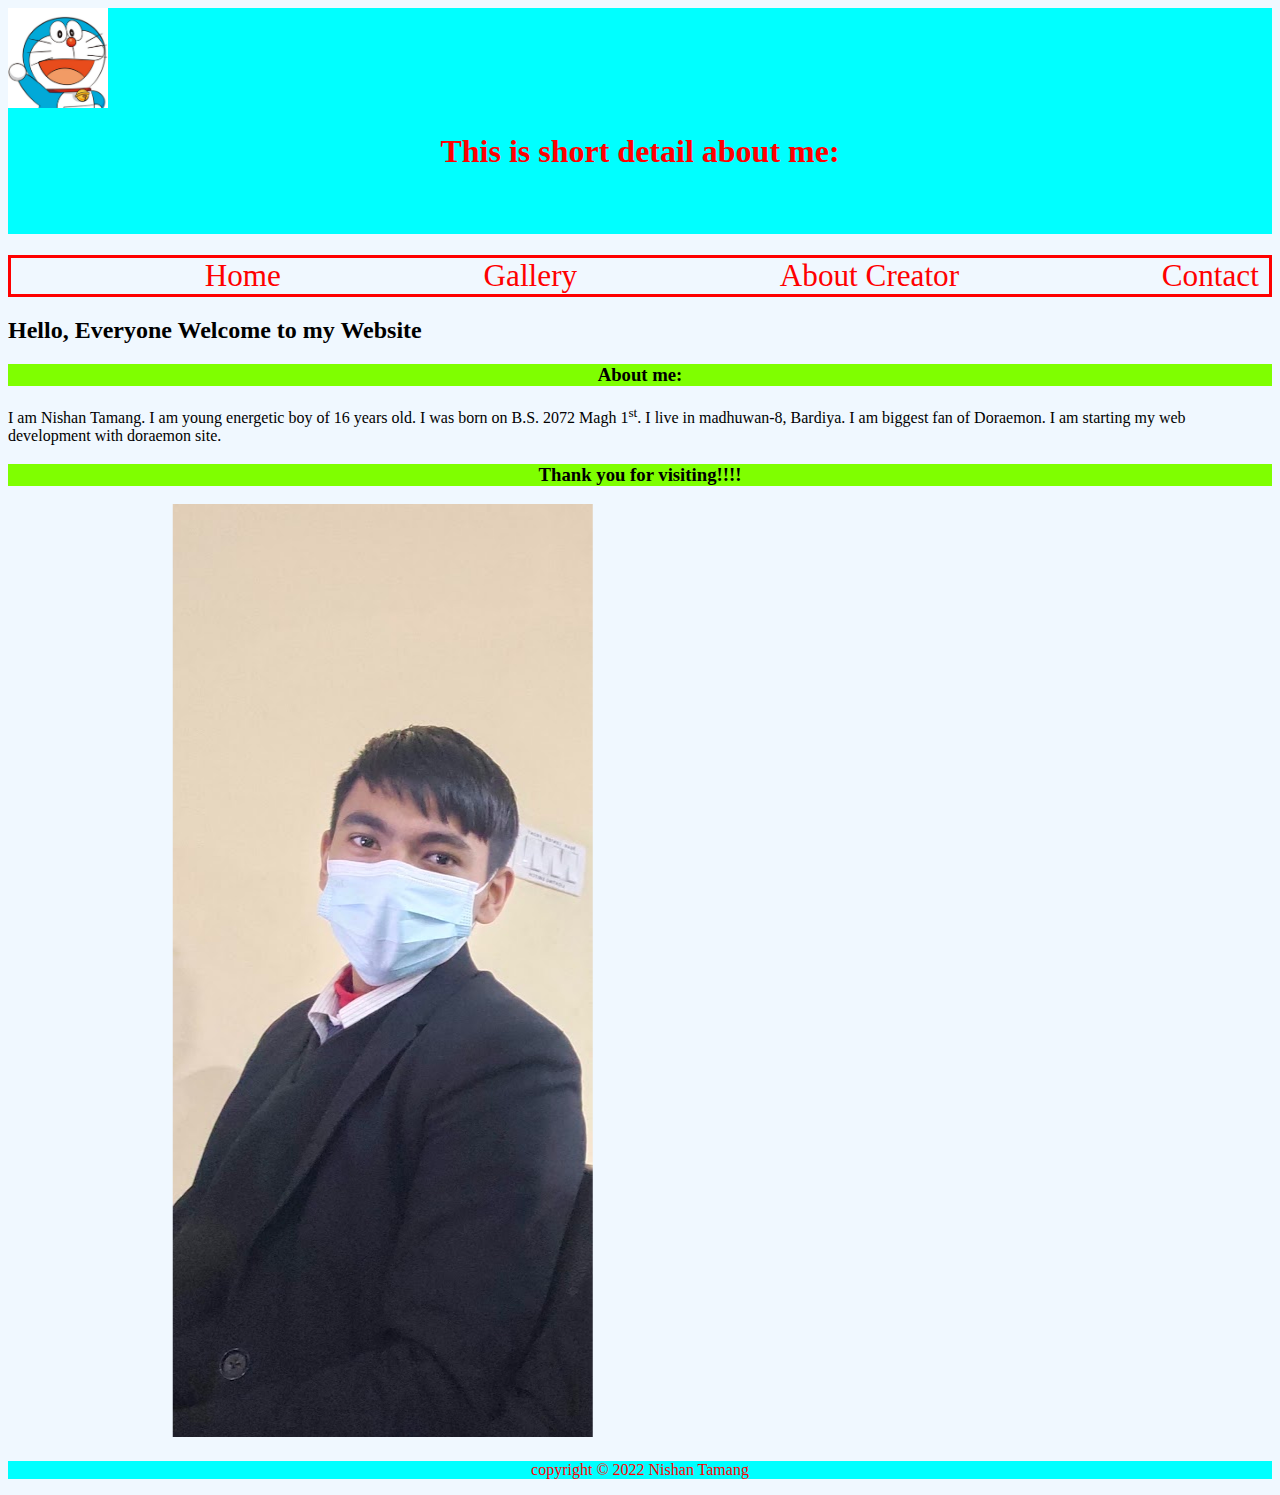
<file: table.html>
<!DOCTYPE html>
<html>
    <head>
        <title>Doraemon</title>
        <link rel="stylesheet" type="text/css" href="style.css">
    </head>
    <body>
        <header>
            <img src="R.jpg" alt="Not supportive" width="100px" height="100px">
            <h1>This is short detail about me:</h1>
        </header>
        <div class="title">
            <a href="index.html">Home</a>
            <a href="gallery.html">Gallery</a>
            <a href="table.html">About Creator</a>
            <a href="contact.html">Contact</a>
        </div>

        <h2>Hello, Everyone Welcome to my Website</h2>
        <h3>About me:</h3>
        <p>I am Nishan Tamang. I am young energetic boy of 16 years old. I was born on B.S. 2072 Magh 1<sup>st</sup>. I live in madhuwan-8, Bardiya. I am biggest fan of Doraemon. I am starting my web development with doraemon site.  </p>
        
        <h3>
            Thank you for visiting!!!!
        </h3>
<div class="nis">
    <marquee direction="right" scrollamount="20">
        <img src="nishan.jpg" >
    </marquee>
    </div>
        

      <footer>
        <p> copyright &copy; 2022 Nishan Tamang</p>
      </footer>      
    </body>
</html>
</file>
<file: style.css>
header{
    background-color: aqua;
}
header h1{
    text-align: center;
    color: red;
    padding-bottom: 5%;
    
}
a{
    color: red;
    text-decoration: none;
    padding: 5px;
    margin-left: 15%;
    font-size: 195%;
    margin-bottom: 100%;
}
div.title{
    border: 3px solid red;
}
div.title :hover{
    color: blue;
    
}
footer p{
    text-align: center;
    background-color: aqua;
    color: red;
    clear:both;

}
body{
    background-color: aliceblue;
}

div.pic{
    margin-left: 37%
}
h3{
    text-align: center;
    background-color: chartreuse;
}

div.nis img {
    height: 3%;
    margin-left: 500px;
    
}
div.nis:hover{
    border:5px solid red;


}
</file>
<file: cont.css>
input[type=text],select,textarea,number,option{
    width: 99%;
    padding: 12px;
    border: 2px solid black;
    resize: vertical;
}
header{
    background-color: aqua;
}
header h1{
    text-align: center;
    color: red;
    padding-bottom: 5%;
}
a{
    color: red;
    text-decoration: none;
    padding: 5px;
    margin-left: 15%;
    font-size: 195%;
    margin-bottom: 100%;
    
}
.a .row{
    color: black;
    background-color: black;
}
footer p{
    text-align: center;
    background-color: aqua;
    color: red;
    clear:both;

}
body{
    background-color: aliceblue;
}
div.title{
    border: 3px solid red;
</file>
<file: gall.css>
a img{
    border: 5px solid black;
    
}
a div.image :hover{
    border: 5px solid red;
    }

    p{
        float: left;
        clear: both;
        margin-right: 10%;
    }
</file>
